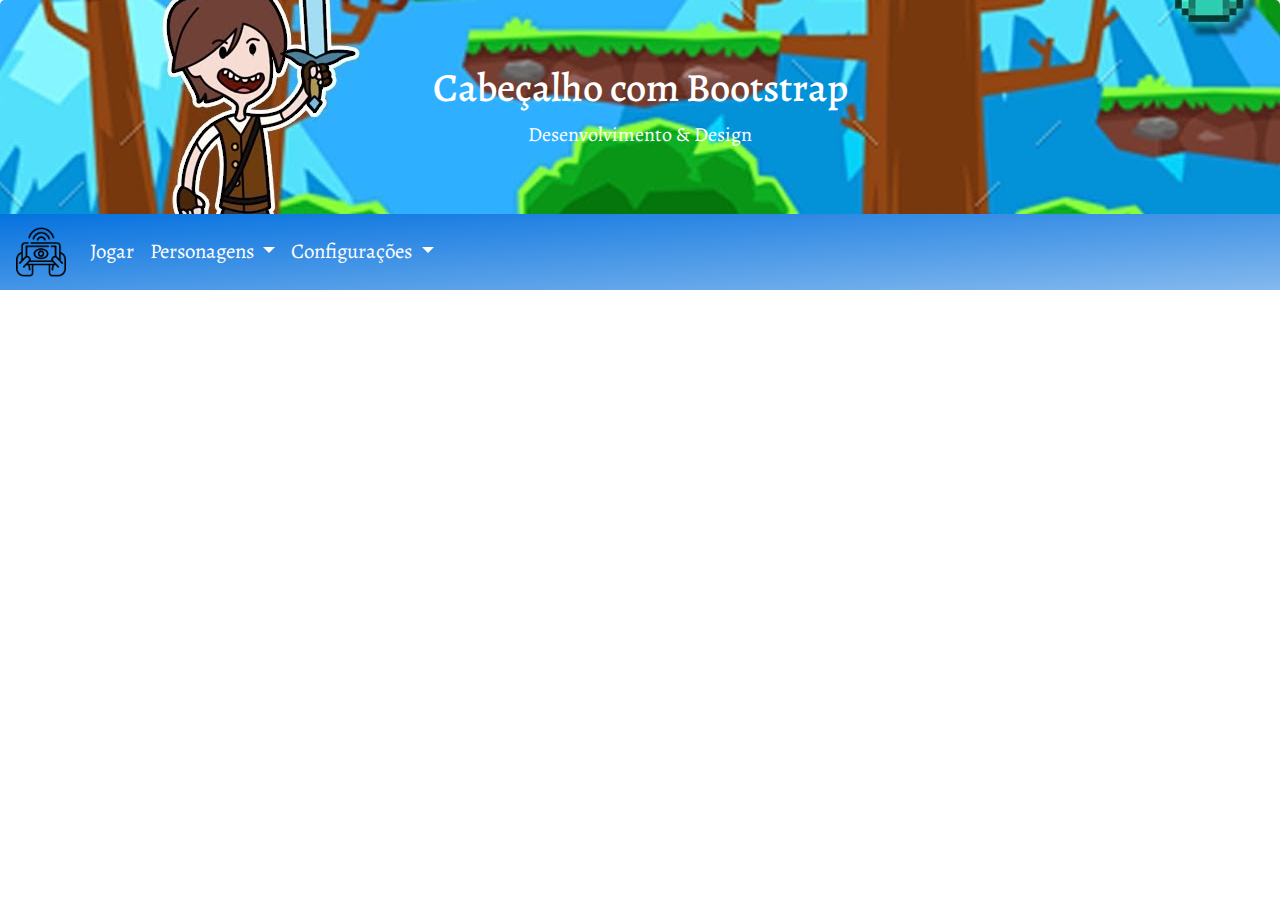
<file: index.html>
<!DOCTYPE html>
<html lang="pt-br">
<head>
    <meta charset="UTF-8">
    <meta name="viewport" content="width=device-width, initial-scale=1.0">
    <title>Cabaçalho de site com bootstrap</title>
    <link rel="shortcut icon" href="img/computer.png" type="image/x-icon">
    <link rel="stylesheet" href="css/bootstrap.css">
    <link rel="stylesheet" href="css/estilo.css">
</head>
<body>

    <div class="jumbotron bg-danger bg-header "  >
        <h1 class=" Size text-center text-white">Cabeçalho com Bootstrap</h1>
        <p class="lead text-center text-white">Desenvolvimento & Design</p>
    </div>

    <nav class="navbar navbar-expand-lg navbar-light bg-light bg-gradient mt-n5">
        <a class="navbar-brand">
            <img src="img/pngwing.com.png" alt="Logo" width="50" height="50">
        </a>
        <button class="navbar-toggler" data-target="#menu" data-toggle="collapse" aria-controls="menu" aria-expanded="false" aria-label="Meu menu">
            <span class="navbar-toggler-icon"></span>
        </button>
        <div id="menu" class="collapse navbar-collapse">
            <ul class="navbar-nav mr-auto">
                <li class="nav-item">
                    <a class="nav-link text-white" href="Páginaerro.html">Jogar</a>
                </li>
                <li class="nav-item dropdown">
                    <a class="nav-link dropdown-toggle text-white" href="#" id="navbarDropdown" role="button" data-toggle="dropdown" aria-haspopup="true" aria-expanded="false">
                      Personagens
                    </a>
                    <div class="dropdown-menu" aria-labelledby="navbarDropdown">
                      <a class="dropdown-item text-azul" href="#">Diego</a>
                      <a class="dropdown-item text-azul" href="#">Guizola</a>
                      <a class="dropdown-item text-azul" href="#">Hugão</a>
                      <a class="dropdown-item text-azul" href="#">Adriano</a>
                    </div>
                  </li>
                  <li class="nav-item dropdown">
                    <a class="nav-link dropdown-toggle text-white" href="#" id="navbarDropdown" role="button" data-toggle="dropdown" aria-haspopup="true" aria-expanded="false">
                      Configurações
                    </a>
                    <div class="dropdown-menu" aria-labelledby="navbarDropdown">
                      <a class="dropdown-item text-azul" href="#">Som</a>
                      <a class="dropdown-item text-azul" href="#">Música</a>
                      <a class="dropdown-item text-azul" href="#">Brilho</a>
                    </div>
                  </li>
            </ul>
        </div>
    </nav>
    


    <script src="js/jquery-3.5.1.js"></script>
    <script src="js/bootstrap.js"></script>
</body>
</html>
</file>
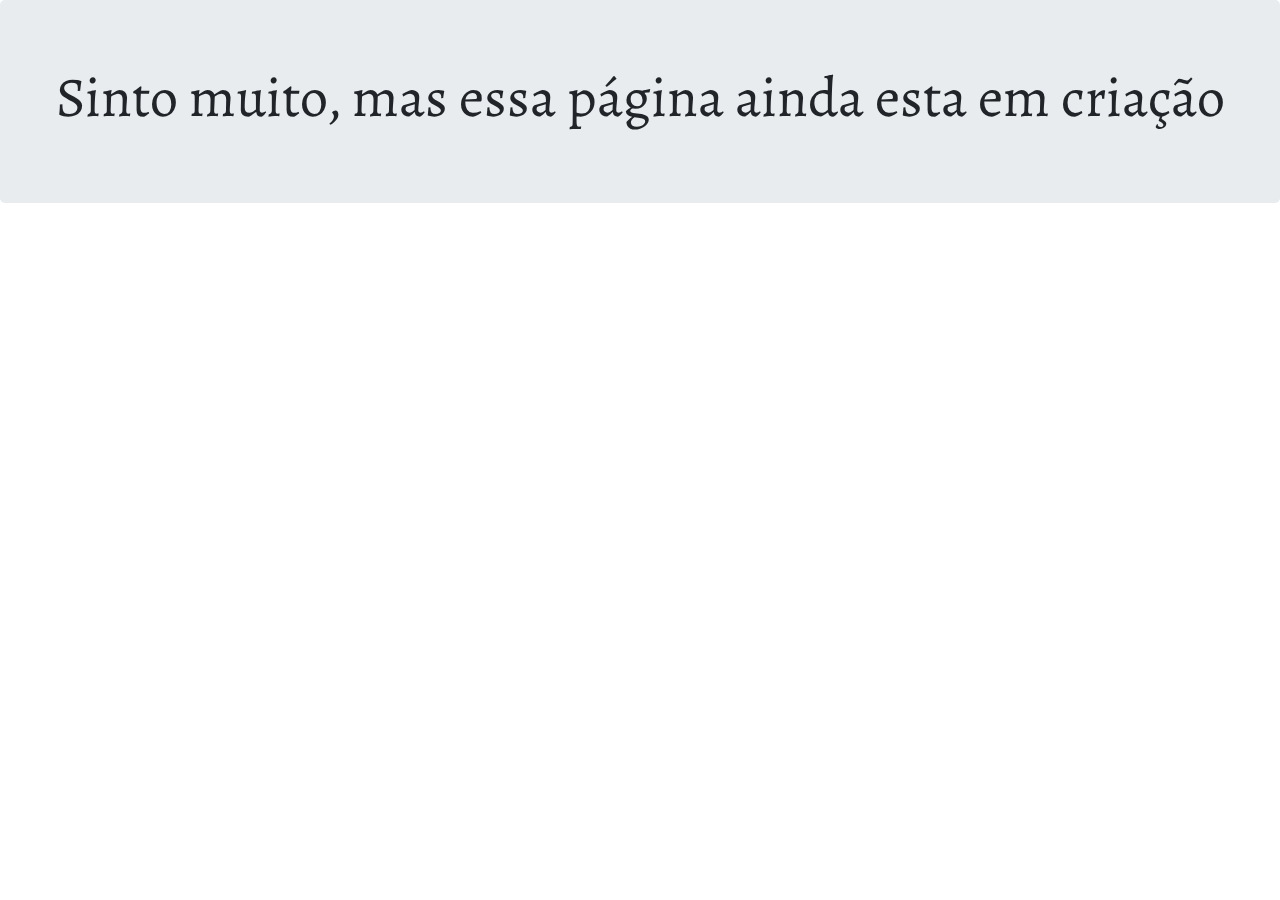
<file: Páginaerro.html>
<!DOCTYPE html>
<html lang="en">
<head>
    <meta charset="UTF-8">
    <meta name="viewport" content="width=device-width, initial-scale=1.0">
    <link rel="shortcut icon" href="img/computer.png" type="image/x-icon">
    <link rel="stylesheet" href="css/bootstrap.css">
    <link rel="stylesheet" href="css/estilo.css">
    <title>Erro</title>
</head>
<body>

    <div class="jumbotron">
        <h1 class="display-4 text-center">Sinto muito, mas essa página ainda esta em criação</h1>
    </div>

  


    <script src="js/jquery-3.5.1.js"></script>
    <script src="js/bootstrap.js"></script>
</body>
</html>
</file>
<file: css/estilo.css>
@import url('https://fonts.googleapis.com/css2?family=Alegreya:wght@500&display=swap');

body {
    font-family: 'Alegreya', serif;
}

.mt-n5 {
    margin-top: -3rem !important;
}

.bg-gradient{
    background-image: linear-gradient(to bottom right, #0672df, #84b9ee );
}

.text-azul{
    color: #0672df;
}



.nav-link {
    font-size: 1.3rem;
}

.Size {
    font-size: 2.5rem;
}

.bg-header {
    background: url('../img/maxresdefault.jpg');
    background-size: cover;
    background-repeat: repeat;
    background-position-x: center;
    background-position-y: center;
}
</file>
